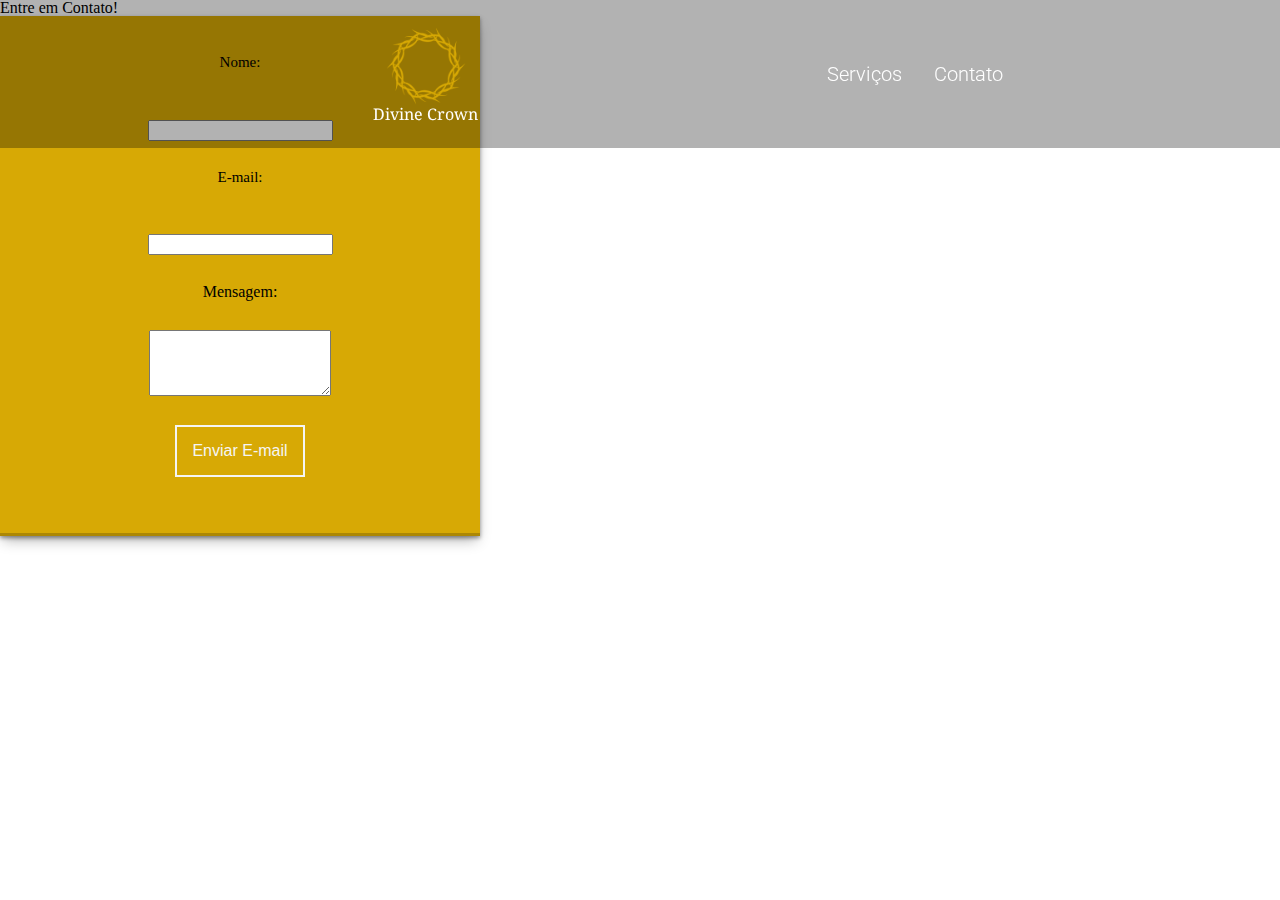
<file: Mine projeto, blog/contato.html>
<!DOCTYPE html>
<html lang="en">
<head>
    <meta charset="UTF-8">
    <link rel="stylesheet" type="text/css" href="style2.css">
    <link rel="shortcut icon" type="image/png" href="./coroa_dourada.png">
    <meta name="description" content="Joias">
    <title>Document</title>
</head>
<body>
    <header class="menu">
        <div class="menu-logomarca">
            <a href="./index.html" class="menu-logomarca">
                <img class="menu-logo" src="./coroa_dourada.png" alt="Logo da Divine Crown" >
                <h2 class="menu-marca">Divine Crown</h2>
            </a>
        </div>
        
        
        <nav class="menu-navegar">
            <a class="menu-item" >Serviços</a>
            <a class="menu-item" href="contato.html">Contato</a>
        </nav>
                
    </header>

    <div class="banner"><h1>Entre em Contato!</h1></div>

    <section>
        <form id="contact-form" action="https://api.staticforms.xyz/submit" method="post" class="form">
            <input type="hidden" name="accessKey" value="0a301aa0-4ff4-4e8f-bf64-1f81ad19790e">
            <label for="name" class="titulo">Nome:</label>
            <input type="text" id="name" name="name" required>
          
            <label for="email" class="titulo">E-mail:</label>
            <input type="email" id="email" name="email" required>
          
            <label for="message" class="mmessage">Mensagem:</label>
            <textarea id="message" name="message" rows="4" required></textarea>
          
            <button class="botao" type="button" onclick="submitForm()">Enviar E-mail</button>
            <input type="hidden" name="redirectTo" value="./index.html"> 
          </form>
    </section>

    <main class="conteudo">
    
</body>
</html>
</file>
<file: Mine projeto, blog/style2.css>
@import url('https://fonts.googleapis.com/css2?family=Roboto:wght@300;400&display=swap');
@import url('https://fonts.googleapis.com/css2?family=Noto+Serif:wght@500&display=swap');
@import url('https://fonts.googleapis.com/css2?family=Noto+Serif:wght@500&family=Pinyon+Script&display=swap');
/* Reset CSS */

html, body, div, span, applet, object, iframe,
h1, h2, h3, h4, h5, h6, p, blockquote, pre,
a, abbr, acronym, address, big, cite, code,
del, dfn, em, img, ins, kbd, q, s, samp,
small, strike, strong, sub, sup, tt, var,
b, u, i, center,
dl, dt, dd, ol, ul, li,
fieldset, form, label, legend,
table, caption, tbody, tfoot, thead, tr, th, td,
article, aside, canvas, details, embed, 
figure, figcaption, footer, header, hgroup, 
menu, nav, output, ruby, section, summary,
time, mark, audio, video {
    margin: 0;
    padding: 0;
    border: 0;
    font-size: 100%;
    font: inherit;
    vertical-align: baseline;
    text-decoration: none;
}
/* HTML5 display-role reset for older browsers */
article, aside, details, figcaption, figure, 
footer, header, hgroup, menu, nav, section {
    display: block;
}
body {
    line-height: 1;
}
ol, ul {
    list-style: none;
}
blockquote, q {
    quotes: none;
}
blockquote:before, blockquote:after,
q:before, q:after {
    content: '';
    content: none;
}
table {
    border-collapse: collapse;
    border-spacing: 0;
}


.menu {
    display: flex;
    flex-direction: row;
    align-items: center;
    justify-content: space-evenly;
    padding: 24px;
    position: fixed;
    top: 0;
    left: 0;
    width: 100%;
    height: 100px;
    background-color: rgba(0, 0, 0, 0.3);
    transition: 1.2s;
}

.menu-logomarca {
    display: flex;
    align-items:center;
    flex-direction: column;
    padding:  24px;
}
.menu-logo {
    height: 80px;
}
.menu-marca {
    color: #fff;
    font-family: 'Noto Serif', serif;
    margin: 0;
}

.menu-navegar {
    display: flex;
    gap: 32px;
}

.menu-item {
    font-family: 'Roboto', sans-serif;
    font-weight: 300;
    font-size: 20px;
    color: #fff;
}

.form {
    background-color: #d7a905;
    display: flex;
    align-items: center;
    padding: 10px 40px;
    flex-direction: column;
    width: 400px;
    height: 500px;
    justify-content: space-evenly;
    box-shadow: rgba(0, 0, 0, 0.4) 0px 2px 4px, rgba(0, 0, 0, 0.3) 0px 7px 13px -3px, rgba(0, 0, 0, 0.2) 0px -3px 0px inset;
    
}

.titulo{
    outline: none;
    border: 0;
    margin-bottom: 20px;
    font-size: 15px;
    transition: all 0.5s;
    border-radius: 50%;
}


.botao{
    padding: 15px;
    cursor: pointer;
    font-size: 16px;
    background: transparent;
    border: 2px solid #f5f5f5;
    color: #f5f5f5;
    transition: all 1s;
    margin-bottom: 20px;
}
.botao:hover{
    background: #f5f5f5;
    color: #d7a905;
    border-radius: 16px;
}
</file>
